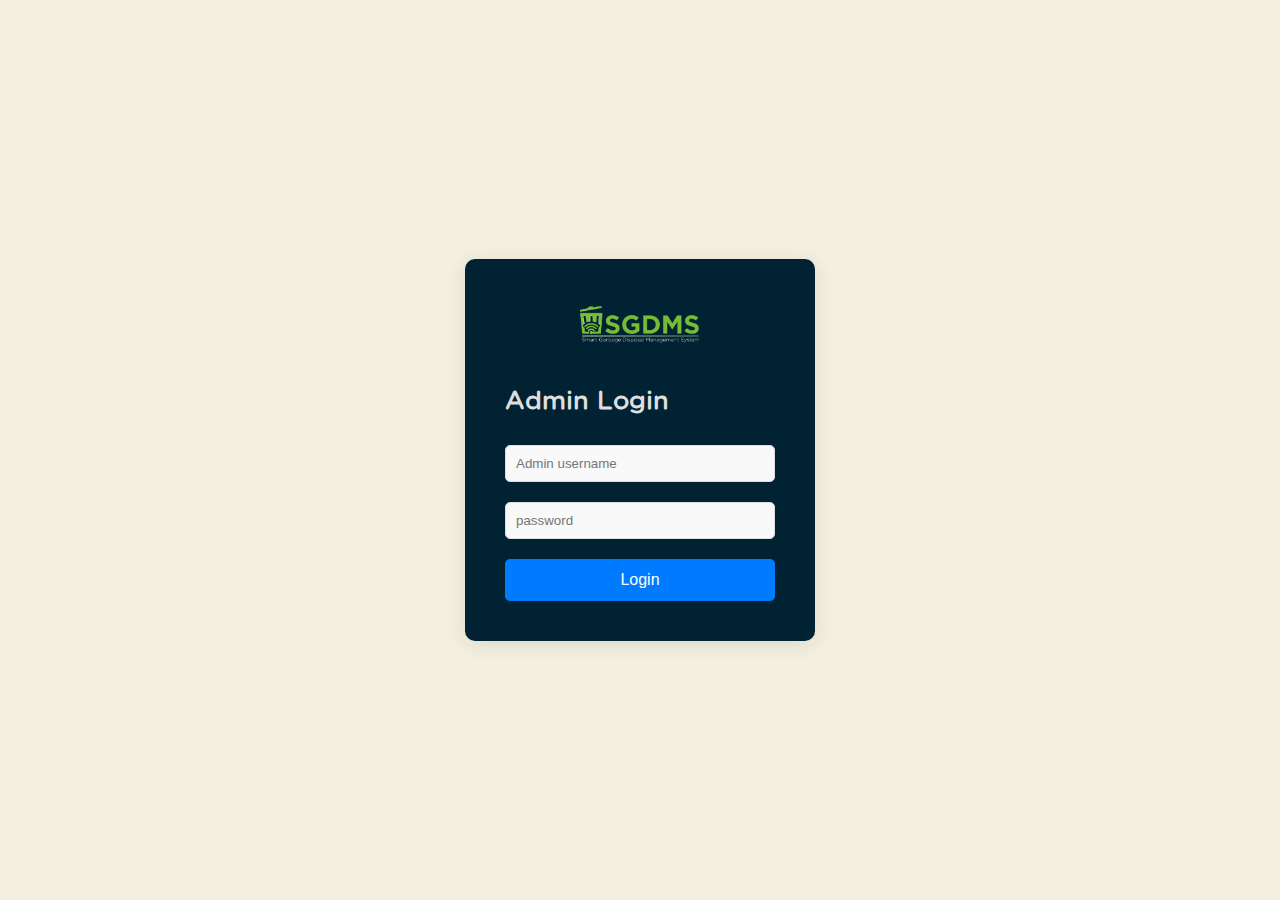
<file: public/index.html>
<!DOCTYPE html>
<html lang="en">
  <head>
    <meta charset="UTF-8" />
    <meta name="viewport" content="width=device-width, initial-scale=1.0" />
    <title>Document</title>
    <link rel="stylesheet" href="login.css" />
    <link
      rel="stylesheet"
      href="https://cdn.jsdelivr.net/npm/bootstrap@5.3.2/dist/css/bootstrap.min.css"
      integrity="sha384-T3c6CoIi6uLrA9TneNEoa7RxnatzjcDSCmG1MXxSR1GAsXEV/Dwwykc2MPK8M2HN"
      crossorigin="anonymous"
    />
  </head>
  <body>
    <div class="login-container">
      <div class="logo-placeholder">
        <img src="./assets/images/logo.png" alt="Logo" />
      </div>
      <h1>Admin Login</h1>
      <form class="login-form">
        <div class="input-group">
          <input
            type="text"
            id="username"
            required
            placeholder="Admin username"
            autocomplete="name"
          />
        </div>
        <div class="input-group">
          <input
            type="password"
            id="password"
            required
            placeholder="password"
            autocomplete="current-password"
          />
        </div>
        <button type="submit">Login</button>
      </form>
    </div>
    <script>
      let initialHistoryLength = history.length;
      localStorage.setItem("initialHistoryLength", initialHistoryLength);

      document.addEventListener("DOMContentLoaded", function () {
        // Retrieve the initial history length from localStorage
        let initialHistoryLength = parseInt(
          localStorage.getItem("initialHistoryLength"),
          10
        );

        // Compare with the current history length
        if (history.length !== initialHistoryLength) {
          console.log("History length has changed.");
          // Perform your action here, e.g., redirect or show a message
          // Example: Redirect to dashboard if history length has changed
          location.href;
        }
      });
    </script>

    <script
      src="https://cdn.jsdelivr.net/npm/bootstrap@5.3.2/dist/js/bootstrap.min.js"
      integrity="sha384-BBtl+eGJRgqQAUMxJ7pMwbEyER4l1g+O15P+16Ep7Q9Q+zqX6gSbd85u4mG4QzX+"
      crossorigin="anonymous"
    ></script>

    <script src="/public/login.js"></script>
  </body>
</html>
</file>
<file: public/login.css>
*{
    margin: 0;
    padding: 0;
    box-sizing: border-box !important;
}

@font-face {
  font-family: "gotham";
  src: url("./assets/fonts/gotham.otf") format("opentype");
}

body{
   background-color: #f4f0e1 !important;
}


/* Reset some basic styles */
body, html {
    margin: 0;
    padding: 0;
    font-family: 'Arial', sans-serif;
    background-color: #f3f4f6;
    height: 100%;
    width: 100vw;
    display: flex;
    justify-content: center;
    align-items: center;
}

/* Container for the login form */
.login-container {
     background-color: rgb(0, 34, 50);
    padding: 40px;
    border-radius: 10px;
    box-shadow: 0px 4px 20px rgba(0, 0, 0, 0.1);
    width: 100%;
    max-width: 350px;
    text-align: center;
    max-height: 500px;
}

/* Logo placeholder styling */
.logo-placeholder img {
    max-width: 150px;
    margin-top: -20%;
}

/* Form header */
h1 {
    font-size: 24px !important  ;
    margin-bottom: 30px;
    color: #dedede !important;
    font-family: gotham;
    margin-top: -5% !important;
    float: left;
}

/* Input group styling */
.input-group {
    position: relative;
    margin-bottom: 20px;
}

.input-group input {
    width: 100%;
    padding: 10px;
    padding-left: 10px;
    border: 1px solid #ddd;
    border-radius: 5px;
    background-color: #f9f9f9;
    outline: none;
    transition: all 0.3s ease;
}

.input-group label {
    position: absolute;
    left: 15px;
    top: 50%;
    transform: translateY(-50%);
    font-size: 14px;
    color: #aaa;
    transition: all 0.3s ease;
}
/* 
.input-group input:focus + label,
.input-group input:not(:placeholder-shown) + label {
    top: 5px;
    font-size: 12px;
    color: #555;
} */

/* Button styling */
button {
    width: 100%;
    padding: 12px;
    background-color: #007bff;
    color: white;
    border: none;
    border-radius: 5px;
    font-size: 16px;
    cursor: pointer;
    transition: background-color 0.3s ease;
}

button:hover {
    background-color: #0056b3;
}
</file>
